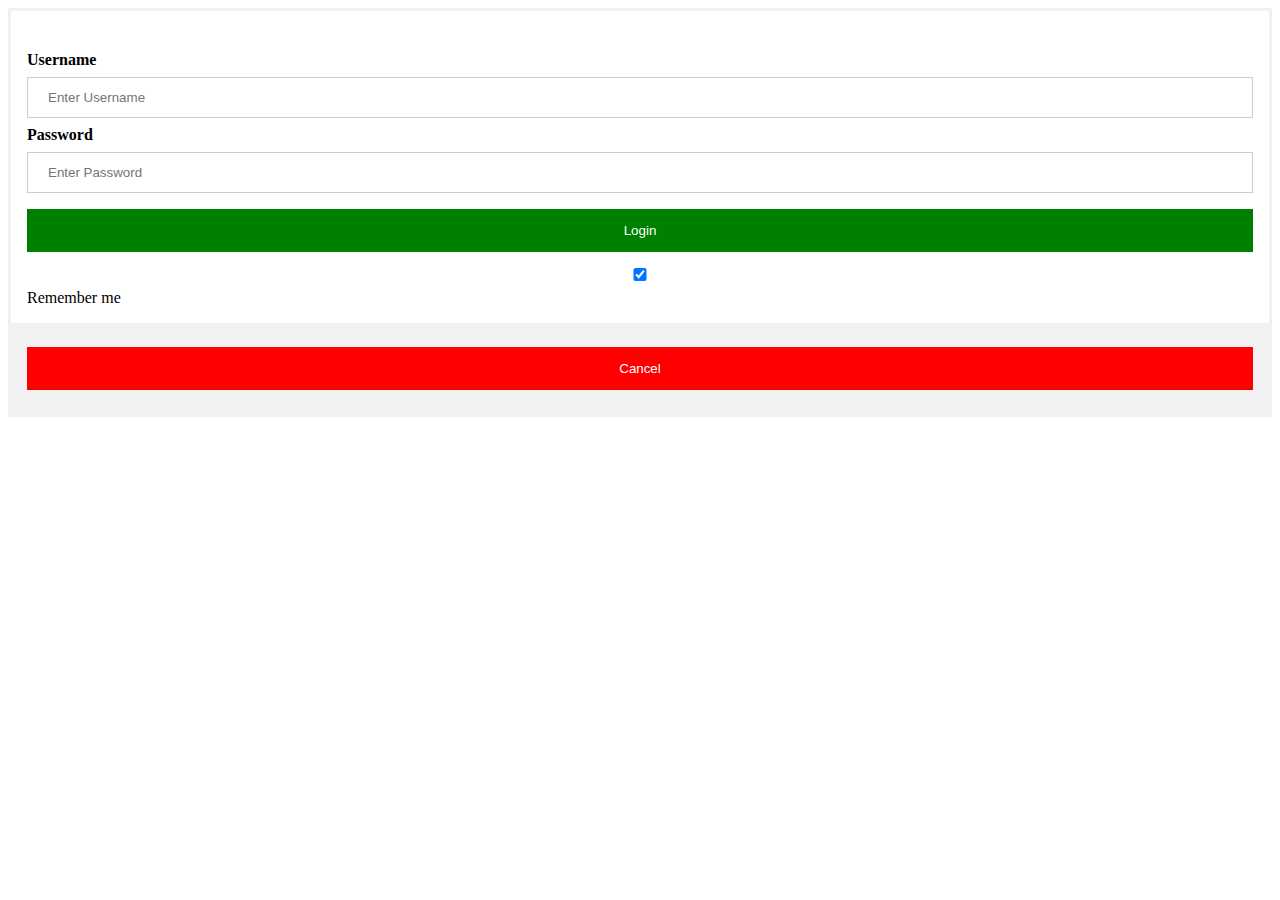
<file: index.html>
<!DOCTYPE html>
<html lang="en" dir="ltr">
  <head>
    <meta charset="utf-8">
    <title></title>
    <link rel="stylesheet" href="styles.css">
    <script src="scripts.js"></script>
  </head>
  <body>
    <form action="action_page.php" method="post">
  <div class="imgcontainer">
  </div>

  <div class="container">
    <label for="uname"><b>Username</b></label>
    <input type="text" placeholder="Enter Username" name="uname" required>

    <label for="psw"><b>Password</b></label>
    <input type="password" placeholder="Enter Password" name="psw" required>
    <a href="C:\Users\ouxuj\Desktop\all\aboutme\letter sender\log.html"><button onclick="logined_in()" class="log"type="submit">Login</button></a>
    <label>
      <input type="checkbox" checked="checked" name="remember"> Remember me
    </label>
  </div>

  <div class="container" style="background-color:#f1f1f1">
    <button class="can"type="button" class="cancelbtn">Cancel</button>

  </div>
</form>
  </body>
</html>
</file>
<file: styles.css>
form {
  border: 3px solid #f1f1f1;
}

/* Full-width inputs */
input {
  width: 100%;
  padding: 12px 20px;
  margin: 8px 0;
  display: inline-block;
  border: 1px solid #ccc;
  box-sizing: border-box;
}


button {
  background-color: #04AA6D;
  color: white;
  padding: 14px 20px;
  margin: 8px 0;
  border: none;
  cursor: pointer;
  width: 100%;
}
.checke {
  display: block;
}
.log {
  background-color: green;
}
.can {
  background-color: red;
}
.can:hover {
  background-color: darkred;
}
.log:hover {
  background-color: lightgreen;
}


.cancelbtn {
  width: auto;
  padding: 10px 18px;
  background-color: #f44336;
}


.imgcontainer {
  text-align: center;
  margin: 24px 0 12px 0;
}


img.avatar {
  width: 40%;
  border-radius: 50%;
}

.container {
  padding: 16px;
}


span.psw {
  float: right;
  padding-top: 16px;
}


@media screen and (max-width: 300px) {
  span.psw {
    display: block;
    float: none;
  }
  .cancelbtn {
    width: 100%;
  }
}
</file>
